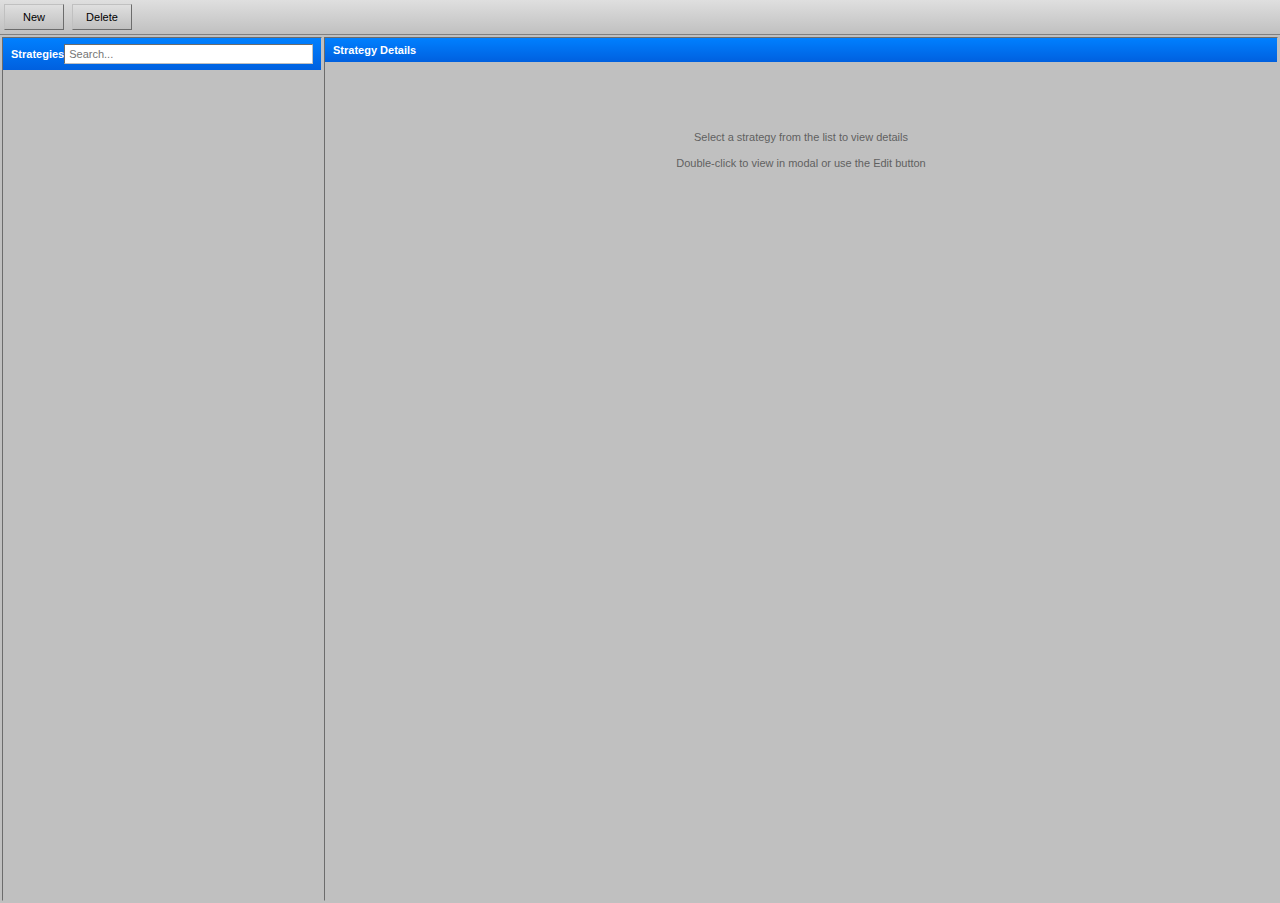
<file: index.html>
<!DOCTYPE html>
<html lang="en">

<head>
    <meta charset="UTF-8">
    <meta name="viewport" content="width=device-width, initial-scale=1.0">
    <title>Trading Strategy Manager</title>
    <link rel="stylesheet" href="styles.css">
</head>

<body>
    <!-- Toolbar -->
    <div class="toolbar">
        <button class="btn-toolbar" id="btn-new" title="New Strategy (Ctrl+N)">New</button>
        <button class="btn-toolbar" id="btn-delete" title="Delete Strategy (Del)">Delete</button>
    </div>

    <!-- Main Content -->
    <div class="main-container">
        <!-- Left Panel - Strategy List -->
        <div class="left-panel">
            <div class="panel-header">
                <span>Strategies</span>
                <input type="text" id="search-input" placeholder="Search..." autocomplete="off">
            </div>
            <div class="strategy-list" id="strategy-list">
                <!-- Strategies will be populated here -->
            </div>
        </div>

        <!-- Right Panel - Strategy Details View -->
        <div class="right-panel">
            <div class="panel-header">
                <span id="details-title">Strategy Details</span>
                <button class="btn-edit" id="btn-edit" style="display: none;">Edit</button>
            </div>
            <div id="strategy-details" class="strategy-details">
                <div class="no-selection">
                    <p>Select a strategy from the list to view details</p>
                    <p>Double-click to view in modal or use the Edit button</p>
                </div>
            </div>
        </div>
    </div>

    <!-- Modal for Strategy Details -->
    <div id="strategy-modal" class="modal">
        <div class="modal-content">
            <div class="modal-header">
                <span class="modal-title">Strategy Details</span>
                <button class="modal-close" id="modal-close">&times;</button>
            </div>
            <div class="modal-body">
                <div class="modal-toolbar">
                    <button class="btn-modal" id="btn-visual-view" data-active="true">Visual View</button>
                    <button class="btn-modal" id="btn-json-view">Raw JSON</button>
                </div>
                <div id="modal-content-visual" class="modal-view">
                    <!-- Visual content will be populated here -->
                </div>
                <div id="modal-content-json" class="modal-view" style="display: none;">
                    <pre id="json-display"></pre>
                </div>
            </div>
        </div>
    </div>

    <!-- Modal for New/Edit Strategy -->
    <div id="edit-modal" class="modal">
        <div class="modal-content modal-large">
            <div class="modal-header">
                <span class="modal-title" id="edit-modal-title">New Strategy</span>
                <button class="modal-close" id="edit-modal-close">&times;</button>
            </div>
            <div class="modal-body">
                <form id="strategy-form" class="strategy-form">
                    <div class="form-group">
                        <label for="name">Name *</label>
                        <input type="text" id="name" name="name" maxlength="80" autocomplete="off" required>
                        <div class="error-message" id="name-error"></div>
                    </div>

                    <div class="form-group">
                        <label for="description">Description</label>
                        <textarea id="description" name="description" maxlength="800" rows="3"
                            autocomplete="off"></textarea>
                    </div>

                    <div class="form-group">
                        <label for="tags">Tags (comma-separated)</label>
                        <input type="text" id="tags" name="tags" autocomplete="off"
                            placeholder="trend, swing, scalping">
                    </div>

                    <div class="form-group">
                        <label for="timeframes">Timeframes (comma-separated)</label>
                        <input type="text" id="timeframes" name="timeframes" autocomplete="off"
                            placeholder="1H, 4H, 1D">
                    </div>

                    <div class="form-group">
                        <label for="indicators">Indicators (comma-separated)</label>
                        <input type="text" id="indicators" name="indicators" autocomplete="off"
                            placeholder="EMA50, RSI, MACD">
                    </div>

                    <div class="form-group">
                        <label for="entry_rules">Entry Rules (one per line)</label>
                        <textarea id="entry_rules" name="entry_rules" rows="3" autocomplete="off"
                            placeholder="Price above EMA50&#10;RSI > 50"></textarea>
                    </div>

                    <div class="form-group">
                        <label for="exit_rules">Exit Rules (one per line)</label>
                        <textarea id="exit_rules" name="exit_rules" rows="3" autocomplete="off"
                            placeholder="Take profit at resistance&#10;Trail stop with ATR"></textarea>
                    </div>

                    <div class="form-row">
                        <div class="form-group">
                            <label for="stoploss_rule">Stop Loss Rule</label>
                            <input type="text" id="stoploss_rule" name="stoploss_rule" autocomplete="off"
                                placeholder="2 x ATR(14)">
                        </div>
                        <div class="form-group">
                            <label for="takeprofit_rule">Take Profit Rule</label>
                            <input type="text" id="takeprofit_rule" name="takeprofit_rule" autocomplete="off"
                                placeholder="R:R 1:2">
                        </div>
                    </div>

                    <div class="form-group">
                        <label for="position_size_rule">Position Size Rule</label>
                        <input type="text" id="position_size_rule" name="position_size_rule" autocomplete="off"
                            placeholder="Risk 1% equity">
                    </div>

                    <!-- Management Options -->
                    <fieldset class="management-section">
                        <legend>Management Options</legend>

                        <div class="management-option">
                            <input type="checkbox" id="trailing_stop_enabled" name="trailing_stop_enabled">
                            <label for="trailing_stop_enabled">Trailing Stop</label>
                            <input type="number" id="trailing_stop_multiplier" name="trailing_stop_multiplier"
                                step="0.1" placeholder="1.5" autocomplete="off" class="multiplier-input">
                            <span class="multiplier-label">x multiplier</span>
                        </div>

                        <div class="management-option">
                            <input type="checkbox" id="scale_out_enabled" name="scale_out_enabled">
                            <label for="scale_out_enabled">Scale Out</label>
                            <input type="number" id="scale_out_percent" name="scale_out_percent" min="1" max="100"
                                placeholder="50" autocomplete="off" class="percent-input">
                            <span class="percent-label">% first exit</span>
                        </div>

                        <div class="management-option">
                            <input type="checkbox" id="dca_enabled" name="dca_enabled">
                            <label for="dca_enabled">Dollar Cost Averaging (DCA)</label>
                        </div>

                        <div class="management-option">
                            <input type="checkbox" id="manual_enabled" name="manual_enabled">
                            <label for="manual_enabled">Manual Management</label>
                        </div>
                    </fieldset>

                    <div class="modal-form-buttons">
                        <button type="button" class="btn-modal" id="btn-save-strategy">Save</button>
                        <button type="button" class="btn-modal" id="btn-cancel-edit">Cancel</button>
                    </div>
                </form>
            </div>
        </div>
    </div>

    <!-- Toast for Undo -->
    <div id="undo-toast" class="toast">
        <span id="undo-message"></span>
        <button id="undo-btn" class="btn-undo">Undo</button>
    </div>



    <script src="script.js"></script>
</body>

</html>
</file>
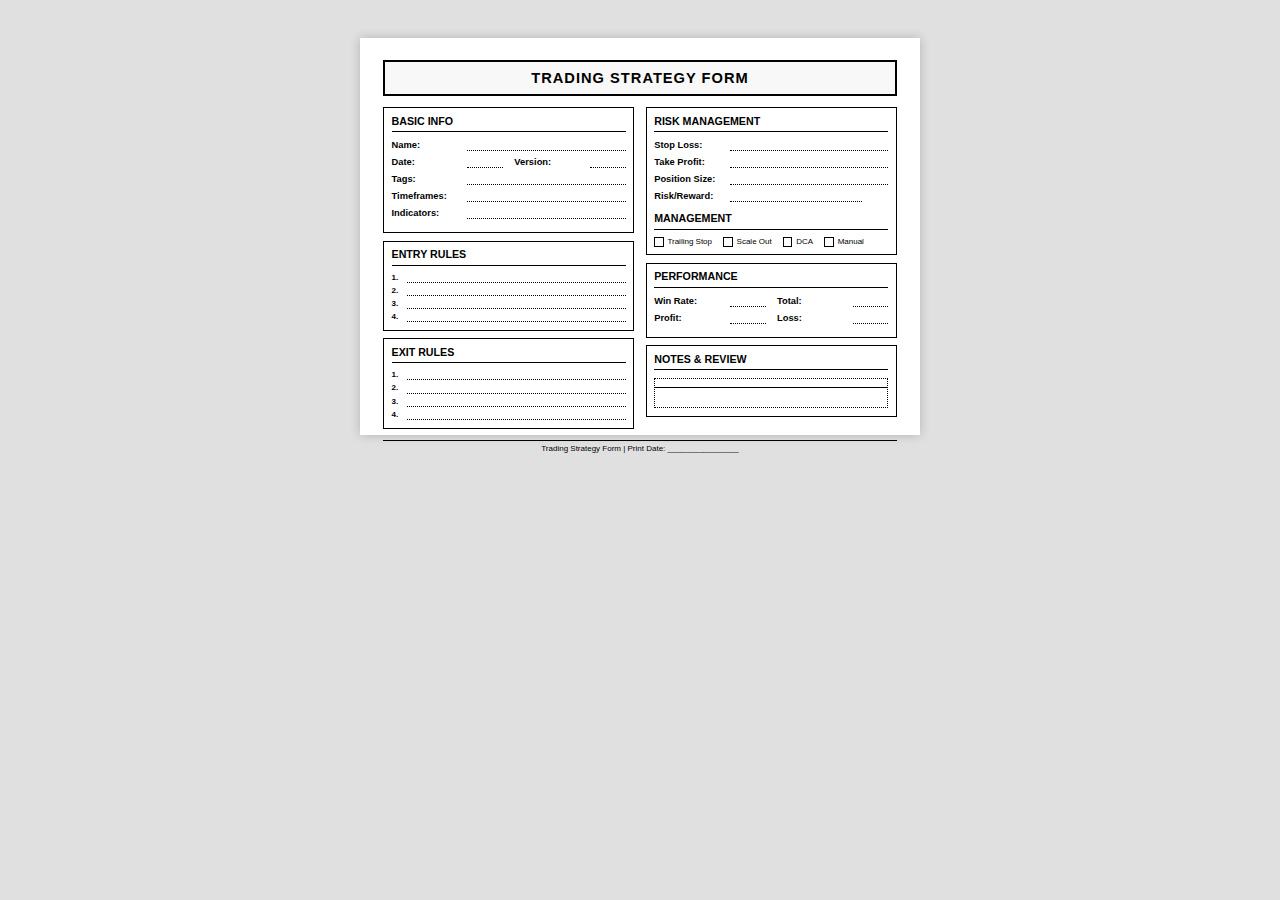
<file: print.html>
<!DOCTYPE html>
<html lang="en">
<head>
    <meta charset="UTF-8">
    <meta name="viewport" content="width=device-width, initial-scale=1.0">
    <title>Trading Strategy Form - A6 Landscape</title>
    <style>
        /* Print-specific styles for A6 landscape */
        @page {
            size: A6 landscape;
            margin: 6mm;
        }
        
        * {
            box-sizing: border-box;
        }
        
        body {
            font-family: 'Arial', sans-serif;
            font-size: 7pt;
            line-height: 1.1;
            margin: 0;
            padding: 0;
            color: #000;
            background: #fff;
        }
        
        .form-container {
            width: 100%;
            height: 100vh;
            display: grid;
            grid-template-columns: 1fr 1fr;
            grid-template-rows: auto 1fr auto;
            gap: 3mm;
        }
        
        .header {
            grid-column: 1 / -1;
            text-align: center;
            border: 2px solid #000;
            padding: 2mm;
            background: #f8f8f8;
        }
        
        .header h1 {
            font-size: 11pt;
            font-weight: bold;
            margin: 0;
            text-transform: uppercase;
            letter-spacing: 1px;
        }
        
        .left-column, .right-column {
            display: flex;
            flex-direction: column;
            gap: 2mm;
        }
        
        .section {
            border: 1px solid #000;
            padding: 2mm;
        }
        
        .section-title {
            font-size: 8pt;
            font-weight: bold;
            text-transform: uppercase;
            margin: 0 0 2mm 0;
            padding-bottom: 1mm;
            border-bottom: 1px solid #000;
        }
        
        .field-row {
            display: flex;
            align-items: center;
            margin-bottom: 1.5mm;
        }
        
        .field-label {
            font-weight: bold;
            min-width: 18mm;
            margin-right: 2mm;
            font-size: 7pt;
        }
        
        .field-input {
            flex: 1;
            border-bottom: 1px dotted #000;
            min-height: 3mm;
        }
        
        .field-input.short {
            max-width: 20mm;
        }
        
        .field-input.medium {
            max-width: 35mm;
        }
        
        .field-textarea {
            width: 100%;
            min-height: 8mm;
            background-image: repeating-linear-gradient(
                transparent,
                transparent 2.2mm,
                #000 2.2mm,
                #000 2.3mm
            );
            border: 1px dotted #000;
            margin-top: 1mm;
        }
        
        .two-col {
            display: flex;
            gap: 3mm;
        }
        
        .two-col .field-row {
            flex: 1;
        }
        
        .checkbox-row {
            display: flex;
            flex-wrap: wrap;
            gap: 3mm;
            margin-top: 1mm;
        }
        
        .checkbox-item {
            display: flex;
            align-items: center;
            font-size: 6pt;
        }
        
        .checkbox {
            width: 2.5mm;
            height: 2.5mm;
            border: 1px solid #000;
            margin-right: 1mm;
        }
        
        .rules-section {
            display: flex;
            flex-direction: column;
            gap: 1mm;
        }
        
        .rule-item {
            display: flex;
            align-items: center;
            font-size: 6pt;
        }
        
        .rule-number {
            width: 4mm;
            font-weight: bold;
        }
        
        .rule-input {
            flex: 1;
            border-bottom: 1px dotted #000;
            min-height: 2.5mm;
        }
        
        .footer {
            grid-column: 1 / -1;
            text-align: center;
            font-size: 6pt;
            border-top: 1px solid #000;
            padding-top: 1mm;
        }
        
        /* Screen preview styles */
        @media screen {
            body {
                background: #e0e0e0;
                padding: 10mm;
            }
            
            .form-container {
                background: white;
                box-shadow: 0 0 10px rgba(0,0,0,0.2);
                padding: 6mm;
                width: 148mm;
                height: 105mm;
                margin: 0 auto;
            }
        }
        
        @media print {
            body {
                background: none;
                padding: 0;
            }
            
            .form-container {
                box-shadow: none;
                padding: 0;
                margin: 0;
            }
        }
    </style>
</head>
<body>
    <div class="form-container">
        <!-- Header -->
        <div class="header">
            <h1>Trading Strategy Form</h1>
        </div>
        
        <!-- Left Column -->
        <div class="left-column">
            <!-- Basic Info -->
            <div class="section">
                <div class="section-title">Basic Info</div>
                
                <div class="field-row">
                    <div class="field-label">Name:</div>
                    <div class="field-input"></div>
                </div>
                
                <div class="two-col">
                    <div class="field-row">
                        <div class="field-label">Date:</div>
                        <div class="field-input short"></div>
                    </div>
                    <div class="field-row">
                        <div class="field-label">Version:</div>
                        <div class="field-input short"></div>
                    </div>
                </div>
                
                <div class="field-row">
                    <div class="field-label">Tags:</div>
                    <div class="field-input"></div>
                </div>
                
                <div class="field-row">
                    <div class="field-label">Timeframes:</div>
                    <div class="field-input"></div>
                </div>
                
                <div class="field-row">
                    <div class="field-label">Indicators:</div>
                    <div class="field-input"></div>
                </div>
            </div>
            
            <!-- Entry Rules -->
            <div class="section">
                <div class="section-title">Entry Rules</div>
                <div class="rules-section">
                    <div class="rule-item">
                        <div class="rule-number">1.</div>
                        <div class="rule-input"></div>
                    </div>
                    <div class="rule-item">
                        <div class="rule-number">2.</div>
                        <div class="rule-input"></div>
                    </div>
                    <div class="rule-item">
                        <div class="rule-number">3.</div>
                        <div class="rule-input"></div>
                    </div>
                    <div class="rule-item">
                        <div class="rule-number">4.</div>
                        <div class="rule-input"></div>
                    </div>
                </div>
            </div>
            
            <!-- Exit Rules -->
            <div class="section">
                <div class="section-title">Exit Rules</div>
                <div class="rules-section">
                    <div class="rule-item">
                        <div class="rule-number">1.</div>
                        <div class="rule-input"></div>
                    </div>
                    <div class="rule-item">
                        <div class="rule-number">2.</div>
                        <div class="rule-input"></div>
                    </div>
                    <div class="rule-item">
                        <div class="rule-number">3.</div>
                        <div class="rule-input"></div>
                    </div>
                    <div class="rule-item">
                        <div class="rule-number">4.</div>
                        <div class="rule-input"></div>
                    </div>
                </div>
            </div>
        </div>
        
        <!-- Right Column -->
        <div class="right-column">
            <!-- Risk Management -->
            <div class="section">
                <div class="section-title">Risk Management</div>
                
                <div class="field-row">
                    <div class="field-label">Stop Loss:</div>
                    <div class="field-input"></div>
                </div>
                
                <div class="field-row">
                    <div class="field-label">Take Profit:</div>
                    <div class="field-input"></div>
                </div>
                
                <div class="field-row">
                    <div class="field-label">Position Size:</div>
                    <div class="field-input"></div>
                </div>
                
                <div class="field-row">
                    <div class="field-label">Risk/Reward:</div>
                    <div class="field-input medium"></div>
                </div>
                
                <div class="section-title" style="margin-top: 3mm;">Management</div>
                <div class="checkbox-row">
                    <div class="checkbox-item">
                        <div class="checkbox"></div>
                        <span>Trailing Stop</span>
                    </div>
                    <div class="checkbox-item">
                        <div class="checkbox"></div>
                        <span>Scale Out</span>
                    </div>
                    <div class="checkbox-item">
                        <div class="checkbox"></div>
                        <span>DCA</span>
                    </div>
                    <div class="checkbox-item">
                        <div class="checkbox"></div>
                        <span>Manual</span>
                    </div>
                </div>
            </div>
            
            <!-- Performance -->
            <div class="section">
                <div class="section-title">Performance</div>
                
                <div class="two-col">
                    <div class="field-row">
                        <div class="field-label">Win Rate:</div>
                        <div class="field-input short"></div>
                    </div>
                    <div class="field-row">
                        <div class="field-label">Total:</div>
                        <div class="field-input short"></div>
                    </div>
                </div>
                
                <div class="two-col">
                    <div class="field-row">
                        <div class="field-label">Profit:</div>
                        <div class="field-input short"></div>
                    </div>
                    <div class="field-row">
                        <div class="field-label">Loss:</div>
                        <div class="field-input short"></div>
                    </div>
                </div>
            </div>
            
            <!-- Notes -->
            <div class="section">
                <div class="section-title">Notes & Review</div>
                <div class="field-textarea"></div>
            </div>
        </div>
        
        <!-- Footer -->
        <div class="footer">
            Trading Strategy Form | Print Date: ________________
        </div>
    </div>
</body>
</html>
</file>
<file: styles.css>
/* Windows 98 Theme - Optimized */
* {
    box-sizing: border-box;
}

body {
    margin: 0;
    padding: 0;
    font-family: 'MS Sans Serif', sans-serif;
    font-size: 11px;
    background-color: #c0c0c0;
    color: #000;
    overflow: hidden;
}

/* Toolbar */
.toolbar {
    background: linear-gradient(to bottom, #dfdfdf 0%, #c0c0c0 100%);
    border-bottom: 1px solid #808080;
    padding: 4px;
    display: flex;
    align-items: center;
    gap: 8px;
}

.btn-toolbar {
    background: linear-gradient(to bottom, #dfdfdf 0%, #c0c0c0 100%);
    border: 1px outset #c0c0c0;
    padding: 6px 12px;
    font-family: inherit;
    font-size: 11px;
    cursor: pointer;
    min-width: 60px;
    font-weight: normal;
}

.btn-toolbar:hover {
    background: linear-gradient(to bottom, #e8e8e8 0%, #d0d0d0 100%);
}

.btn-toolbar:active {
    border: 1px inset #c0c0c0;
    background: linear-gradient(to bottom, #c0c0c0 0%, #dfdfdf 100%);
}

/* Main Container */
.main-container {
    display: flex;
    height: calc(100vh - 32px);
}

/* Panels */
.left-panel, .right-panel {
    background-color: #c0c0c0;
    border: 1px inset #c0c0c0;
    margin: 2px;
}

.left-panel {
    width: 320px;
    min-width: 280px;
}

.right-panel {
    flex: 1;
    margin-left: 0;
}

.panel-header {
    background: linear-gradient(to bottom, #0080ff 0%, #0060df 100%);
    color: white;
    padding: 6px 8px;
    font-weight: bold;
    display: flex;
    justify-content: space-between;
    align-items: center;
}

.panel-header input {
    width: 120px;
    padding: 3px;
    border: 1px inset #c0c0c0;
    font-family: inherit;
    font-size: 11px;
    background-color: white;
}

/* Strategy List */
.strategy-list {
    height: calc(100% - 30px);
    overflow-y: auto;
    padding: 4px;
}

.strategy-item {
    background-color: #c0c0c0;
    border: 1px solid #c0c0c0;
    padding: 8px;
    margin-bottom: 2px;
    cursor: pointer;
    user-select: none;
    transition: background-color 0.1s;
}

.strategy-item:hover {
    background-color: #d0d0d0;
}

.strategy-item.selected {
    background-color: #0080ff;
    color: white;
}

.strategy-name {
    font-weight: bold;
    margin-bottom: 3px;
    font-size: 11px;
}

.strategy-meta {
    font-size: 10px;
    color: #606060;
    line-height: 1.2;
}

.strategy-item.selected .strategy-meta {
    color: #e0e0e0;
}

/* Strategy Details View */
.strategy-details {
    padding: 8px;
    height: calc(100% - 30px);
    overflow-y: auto;
}

.no-selection {
    text-align: center;
    color: #606060;
    margin-top: 60px;
    line-height: 1.4;
}

.no-items {
    color: #808080;
    font-style: italic;
    font-size: 10px;
}

.btn-edit {
    background: linear-gradient(to bottom, #dfdfdf 0%, #c0c0c0 100%);
    border: 1px outset #c0c0c0;
    padding: 3px 8px;
    font-family: inherit;
    font-size: 11px;
    cursor: pointer;
    color: black;
}

.btn-edit:hover {
    background: linear-gradient(to bottom, #e8e8e8 0%, #d0d0d0 100%);
}

.btn-edit:active {
    border: 1px inset #c0c0c0;
}

/* Form Styles */
.strategy-form {
    padding: 8px;
    height: calc(100% - 60px);
    overflow-y: auto;
}

.form-group {
    margin-bottom: 14px;
}

.form-row {
    display: flex;
    gap: 12px;
}

.form-row .form-group {
    flex: 1;
}

label {
    display: block;
    margin-bottom: 3px;
    font-weight: bold;
    font-size: 11px;
}

input[type="text"], input[type="number"], textarea {
    width: 100%;
    padding: 3px 4px;
    border: 1px inset #c0c0c0;
    font-family: inherit;
    font-size: 11px;
    background-color: white;
}

textarea {
    resize: vertical;
    min-height: 65px;
    font-family: inherit;
}

.error-message {
    color: red;
    font-size: 10px;
    margin-top: 2px;
    min-height: 12px;
}

/* Management Section */
.management-section {
    border: 1px inset #c0c0c0;
    padding: 10px;
    margin-top: 14px;
}

.management-section legend {
    font-weight: bold;
    padding: 0 6px;
    font-size: 11px;
}

.management-option {
    display: flex;
    align-items: center;
    margin-bottom: 10px;
    gap: 8px;
}

.management-option input[type="checkbox"] {
    width: auto;
    margin: 0;
}

.management-option label {
    margin-bottom: 0;
    min-width: 140px;
    font-weight: normal;
}

.multiplier-input, .percent-input {
    width: 70px !important;
}

.multiplier-label, .percent-label {
    font-size: 10px;
    color: #606060;
}

/* Modal */
.modal {
    display: none;
    position: fixed;
    z-index: 1000;
    left: 0;
    top: 0;
    width: 100%;
    height: 100%;
    background-color: rgba(0, 0, 0, 0.5);
}

.modal-content {
    background-color: #c0c0c0;
    border: 2px outset #c0c0c0;
    position: absolute;
    top: 50%;
    left: 50%;
    transform: translate(-50%, -50%);
    width: 650px;
    max-width: 90vw;
    max-height: 85vh;
    display: flex;
    flex-direction: column;
}

.modal-large {
    width: 850px;
    max-width: 95vw;
    max-height: 90vh;
}

.modal-header {
    background: linear-gradient(to bottom, #0080ff 0%, #0060df 100%);
    color: white;
    padding: 6px 8px;
    font-weight: bold;
    display: flex;
    justify-content: space-between;
    align-items: center;
}

.modal-close {
    background: #c0c0c0;
    border: 1px outset #c0c0c0;
    width: 22px;
    height: 20px;
    font-size: 12px;
    font-weight: bold;
    cursor: pointer;
    display: flex;
    align-items: center;
    justify-content: center;
    color: black;
}

.modal-close:hover {
    background: #d0d0d0;
}

.modal-close:active {
    border: 1px inset #c0c0c0;
}

.modal-body {
    padding: 8px;
    flex: 1;
    overflow-y: auto;
}

.modal-toolbar {
    display: flex;
    gap: 2px;
    margin-bottom: 8px;
}

.btn-modal {
    background: linear-gradient(to bottom, #dfdfdf 0%, #c0c0c0 100%);
    border: 1px outset #c0c0c0;
    padding: 5px 12px;
    font-family: inherit;
    font-size: 11px;
    cursor: pointer;
}

.btn-modal[data-active="true"] {
    border: 1px inset #c0c0c0;
    background: linear-gradient(to bottom, #c0c0c0 0%, #dfdfdf 100%);
}

.btn-modal:hover:not([data-active="true"]) {
    background: linear-gradient(to bottom, #e8e8e8 0%, #d0d0d0 100%);
}

/* Modal Content */
.modal-view {
    background-color: white;
    border: 1px inset #c0c0c0;
    padding: 10px;
    min-height: 320px;
}

.detail-section {
    margin-bottom: 18px;
}

.detail-section h3 {
    background-color: #dfdfdf;
    border: 1px outset #c0c0c0;
    padding: 5px 8px;
    margin: 0 0 8px 0;
    font-size: 11px;
    font-weight: bold;
}

.detail-content {
    padding-left: 8px;
}

.detail-content p {
    margin: 6px 0;
    line-height: 1.3;
}

.badge {
    background-color: #0080ff;
    color: white;
    padding: 2px 6px;
    margin: 2px;
    border-radius: 2px;
    font-size: 10px;
    display: inline-block;
}

.rule-list {
    list-style-type: disc;
    padding-left: 20px;
    margin: 8px 0;
}

.rule-list li {
    margin-bottom: 5px;
    line-height: 1.3;
}

.management-status {
    display: flex;
    flex-wrap: wrap;
    gap: 8px;
}

.status-item {
    padding: 5px 8px;
    border: 1px solid #808080;
    background-color: #f0f0f0;
    font-size: 10px;
    border-radius: 2px;
}

.status-item.enabled {
    background-color: #90ff90;
    border-color: #60c060;
}

.status-item.disabled {
    background-color: #ffb0b0;
    border-color: #c06060;
}

#json-display {
    font-family: 'Courier New', monospace;
    font-size: 10px;
    white-space: pre-wrap;
    margin: 0;
    line-height: 1.4;
}

/* Modal Form Buttons */
.modal-form-buttons {
    display: flex;
    justify-content: flex-end;
    gap: 8px;
    margin-top: 16px;
    padding-top: 8px;
    border-top: 1px solid #808080;
}

/* Toast */
.toast {
    position: fixed;
    bottom: 20px;
    right: 20px;
    background-color: #ffffe0;
    border: 1px outset #c0c0c0;
    padding: 8px 12px;
    display: none;
    align-items: center;
    gap: 12px;
    z-index: 1001;
    box-shadow: 2px 2px 4px rgba(0,0,0,0.3);
}

.btn-undo {
    background: linear-gradient(to bottom, #dfdfdf 0%, #c0c0c0 100%);
    border: 1px outset #c0c0c0;
    padding: 3px 8px;
    font-family: inherit;
    font-size: 11px;
    cursor: pointer;
}

.btn-undo:hover {
    background: linear-gradient(to bottom, #e8e8e8 0%, #d0d0d0 100%);
}

.btn-undo:active {
    border: 1px inset #c0c0c0;
}

/* Scrollbars */
::-webkit-scrollbar {
    width: 16px;
    height: 16px;
}

::-webkit-scrollbar-track {
    background-color: #c0c0c0;
    border: 1px inset #c0c0c0;
}

::-webkit-scrollbar-thumb {
    background: linear-gradient(to bottom, #dfdfdf 0%, #c0c0c0 100%);
    border: 1px outset #c0c0c0;
}

::-webkit-scrollbar-thumb:hover {
    background: linear-gradient(to bottom, #e8e8e8 0%, #d0d0d0 100%);
}

::-webkit-scrollbar-corner {
    background-color: #c0c0c0;
}

/* Responsive adjustments */
@media (max-width: 1024px) {
    .left-panel {
        width: 280px;
        min-width: 250px;
    }
    
    .modal-content {
        width: 90vw;
    }
    
    .modal-large {
        width: 95vw;
    }
}

/* Focus styles */
input:focus, textarea:focus {
    outline: 1px dotted #000;
    outline-offset: -1px;
}

button:focus {
    outline: 1px dotted #000;
    outline-offset: -2px;
}
</file>
